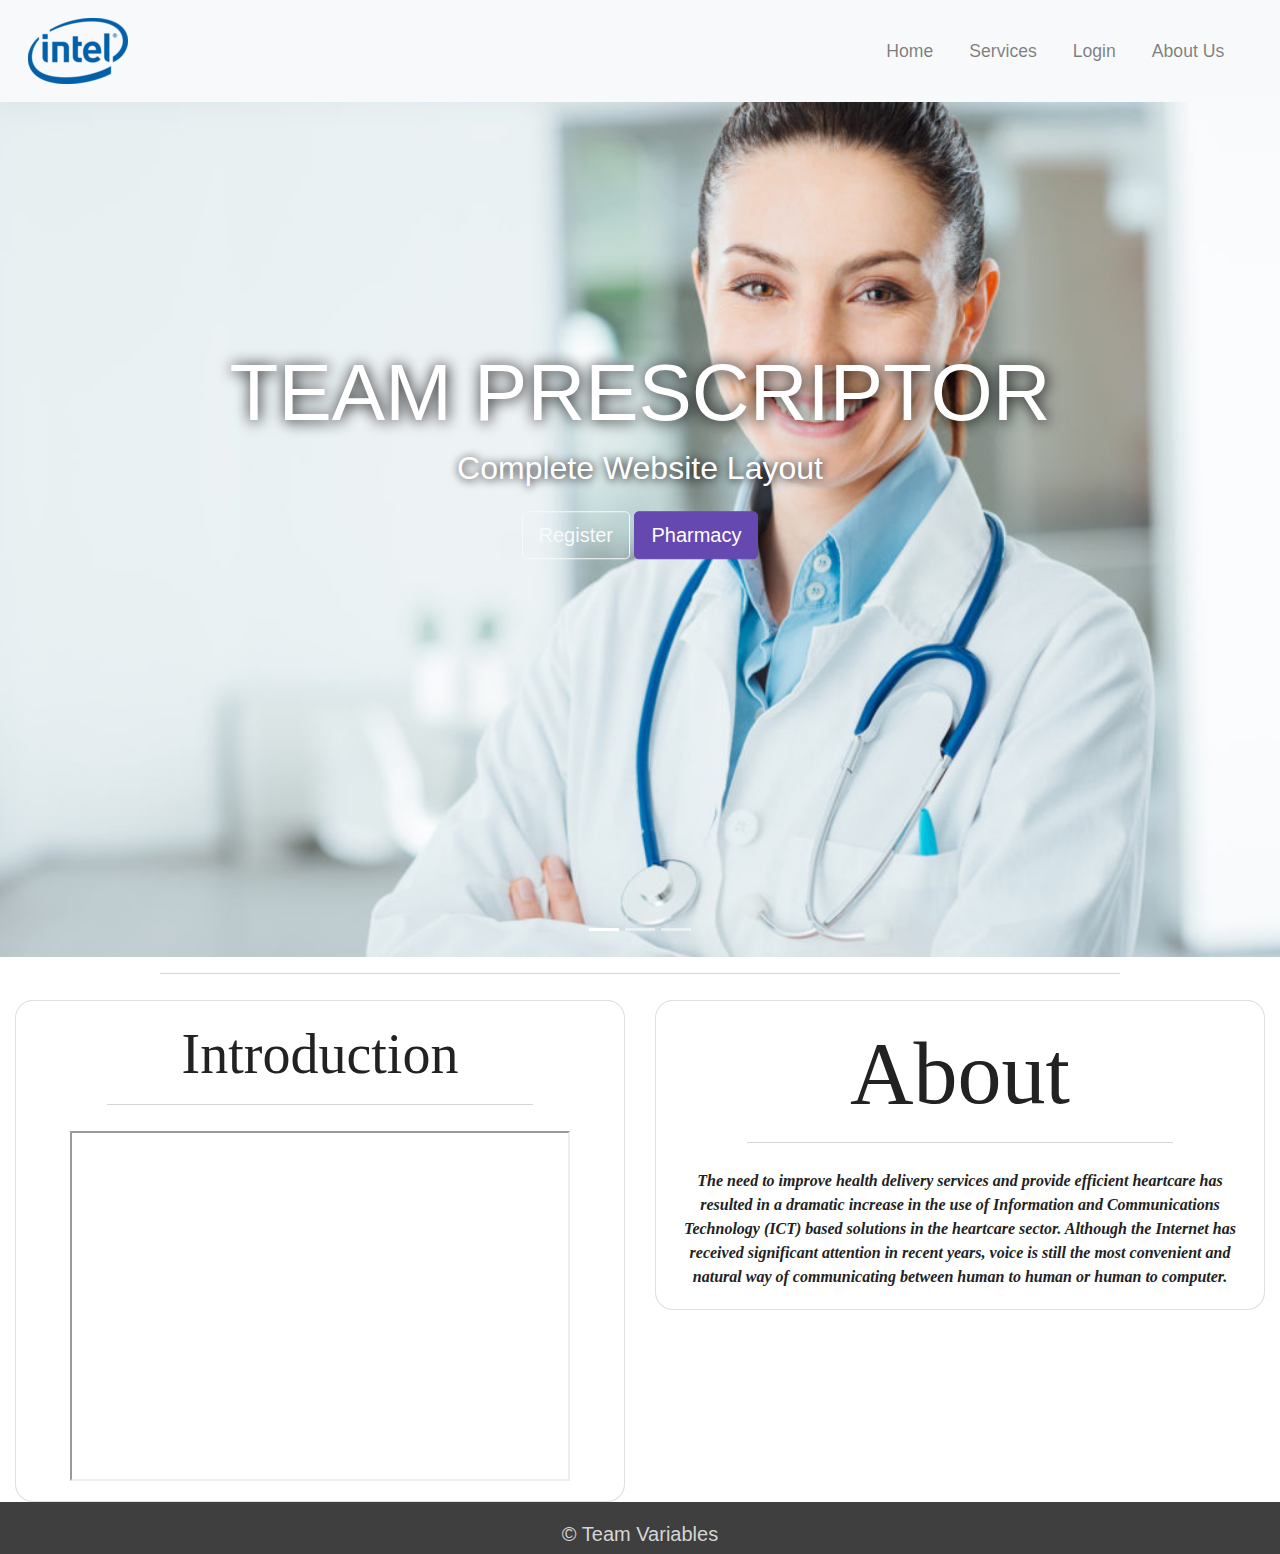
<file: index.html>
<!DOCTYPE html>
<html>
<head>
	<title>SIH</title>
	<link rel="icon" type="image/-icon" href="spdark.png">
	<!---CSS FILE--->
	<link rel="stylesheet" href="https://stackpath.bootstrapcdn.com/bootstrap/4.4.1/css/bootstrap.min.css" integrity="sha384-Vkoo8x4CGsO3+Hhxv8T/Q5PaXtkKtu6ug5TOeNV6gBiFeWPGFN9MuhOf23Q9Ifjh" crossorigin="anonymous">


	<!---JavaScript--->
	<script src="https://code.jquery.com/jquery-3.4.1.slim.min.js" integrity="sha384-J6qa4849blE2+poT4WnyKhv5vZF5SrPo0iEjwBvKU7imGFAV0wwj1yYfoRSJoZ+n" crossorigin="anonymous"></script>
	<!---JS Popper--->
	<script src="https://cdn.jsdelivr.net/npm/popper.js@1.16.0/dist/umd/popper.min.js" integrity="
	sha384-Q6E9RHvbIyZFJoft+2mJbHaEWldlvI9IOYy5n3zV9zzTtmI3UksdQRVvoxMfooAo" crossorigin="anonymous">
	</script>
	<!---bootstrap--->
	<script src="https://stackpath.bootstrapcdn.com/bootstrap/4.4.1/js/bootstrap.min.js" integrity="sha384-wfSDF2E50Y2D1uUdj0O3uMBJnjuUD4Ih7YwaYd1iqfktj0Uod8GCExl3Og8ifwB6" crossorigin="anonymous"></script>
	<link rel="stylesheet" href="style.css">
</head>
<body>
	<!--nav bar-->
	<nav class="navbar navbar-expand-md navbar-light bg-light ticky-top">
		<div class="container-fluid">
			<a href="#" class="navbar-brand"><img src="temp.png"></a>
			<button class="navbar-toggler" type="button" data-toggle="collapse" data-target="#navbarResponsive">
				<span class="navbar-toggler-icon"></span>
			</button>
			<div class="collapse navbar-collapse" id="navbarResponsive">
				<ul class="navbar-nav ml-auto">
					<li class="navbar-item" active>
						<a href="#" class="nav-link">Home</a>
					</li>
					<li class="navbar-item">
						<a href="#" class="nav-link">Services</a>
					</li>
					<li class="navbar-item">
						<a href="#" class="nav-link">Login</a>
					</li>
					<li class="navbar-item">
						<a href="#" class="nav-link">About Us</a>
					</li>
				</ul>
			</div>
		</div>
	</nav>
	<!----Slider--->
	<div id="slides" class="carousel slide" data-ride="carousel">
		<ul class="carousel-indicators">
			<li data-target="#slides" data-slide-to="0" class="active"></li>
			<li data-target="#slides" data-slide-to="1" ></li>
			<li data-target="#slides" data-slide-to="2" ></li>
		</ul>
		<div class="carousel-inner">
			<div class="carousel-item active">
				<img src="2.png">
				<div class="carousel-caption">
					<h1 class="display-2">Team Prescriptor</h1>
					<h3>Complete Website Layout</h3>
					<a type="button" class="btn btn-outline-light btn-lg" href="sign.html">Register</a>
					<a type="button" class="btn btn-primary btn-lg" href="pharm.html">Pharmacy</a>
				</div>
			</div>
			<div class="carousel-item">
				<img src="1.png">
			</div>
			<div class="carousel-item">
				<img src="3.png">
			</div>
		</div>
	</div>
	<!---team--->
	<hr>
	<div class="container-fluid padding" style="align-content: center;">
		<div class="row padding">
			<div class="col-md-6">
				<div class="card text-center">
					<div class="card-body">
						<h3 class="card-title display-4">Introduction</h3>
						<hr>
						 <iframe width="500" height="350" align="center" style="position: relative;" src="https://www.youtube.com/embed/tgbNymZ7vqY">
						 </iframe> 
					</div>
				</div>
			</div>
			<div class="col-md-6">
				<div class="card text-center">
					<div class="card-body">
						<h3 class="card-title display-2">About</h3>
						<hr>
						<p class="card-text"><em><b>The need to improve health delivery services
and provide efficient heartcare has resulted in a
dramatic increase in the use of Information and
Communications Technology (ICT) based
solutions in the heartcare sector. Although the
Internet has received significant attention in
recent years, voice is still the most convenient
and natural way of communicating between
human to human or human to computer.</b></em></p>
					</div>
				</div>
			</div>
		</div>
	</div>
	<!--footer--->
	<footer>
		<div class="container-fluid padding">
			<div class="row text-center">
				<div class="col-12">
					<h5>&copy; Team Variables</h5>
				</div>
			</div>
		</div>
	</footer>
</body>
</html>
</file>
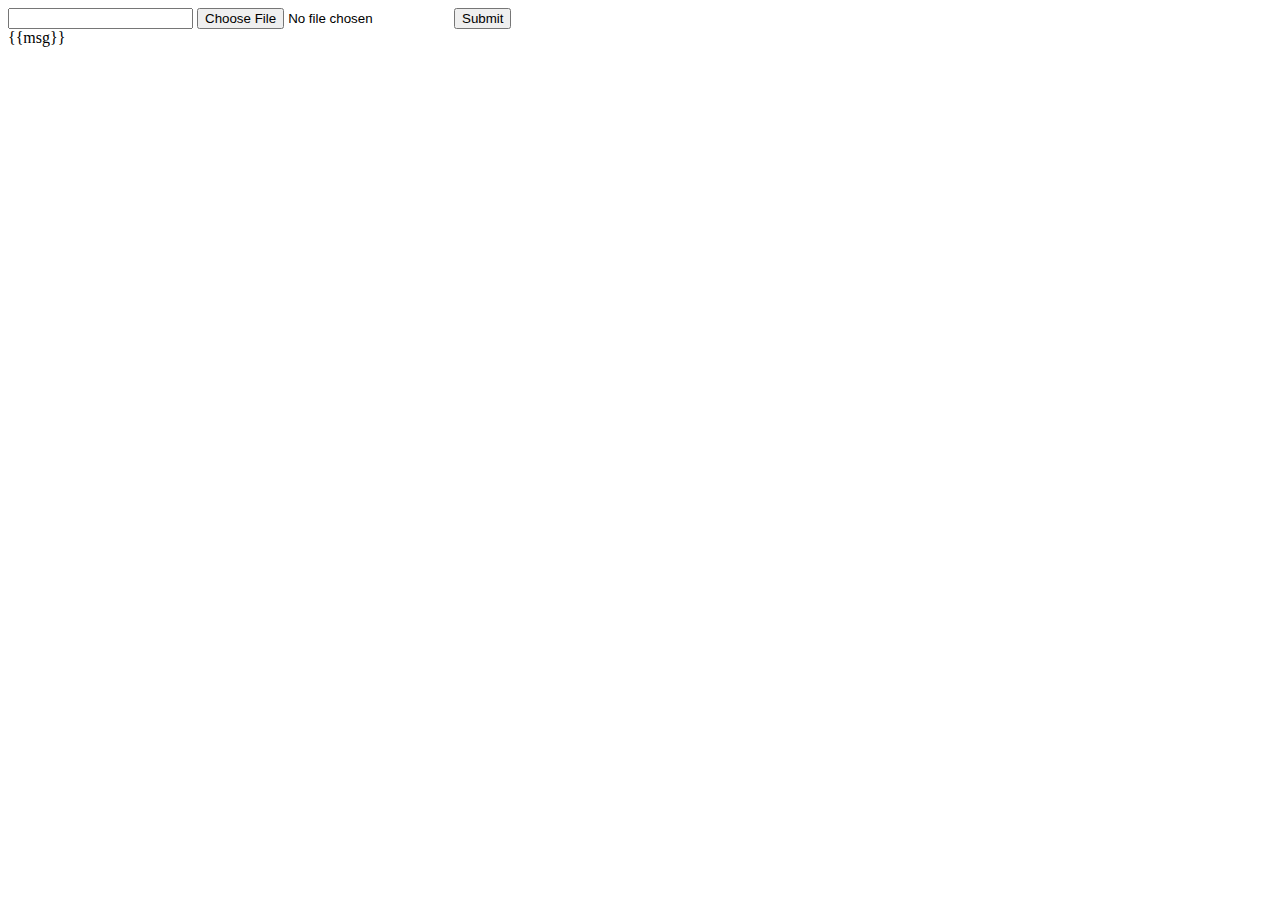
<file: eg/templates/upload.html>
<!DOCTYPE html>
<html>
<head>
	<title>Upload File</title>
</head>
<body>
<form method = "POST" action= "/create" enctype= "multipart/form-data">
			<input type = "text" name="username">
			<input type="file" name="file">
			<input type="submit" value="Submit">
	</from>
	<div>{{msg}}</div>
</body>
</html>
</file>
<file: style.css>
html,body {
	height: 100%;
	width: 100%;
	font-family: 'Poppins' ,sans-serif;
	color: #222;
}
.navbar{
	padding: .8rem;	
}
.navbar-nav li{
	padding-right: 20px;
}
.nav-link {
	font-size: 1.1em !important;
}

.carousel-inner img {
	width: 100%;
	height: 100%;
}
.carousel-caption {
	position: absolute;
	top: 50%;
	transform: translateY(-50%);
}
.carousel-caption h1{
font-size: 500%;
text-transform: uppercase;
text-shadow: 1px 1px 15px #000;
}
.carousel-caption h3{
	font-size: 200%;
	font-weight: 500%;
	text-shadow: 1px 1px 10px #000;
	padding-bottom: 1rem;
}
.btn-primary{
	background-color: #6648b1;
	border: 1px solid #6648b1;
}
.btn-primary:hover{
	background-color: #563d7c;
	border: 1px solid #563d7c;
}


footer{
	background-color: #3f3f3f;
	color: #d5d5d5;
	padding-top: 20px; 
}

hr{
	color: #000000;
	padding-top: 5px;
	padding-bottom: 5px;
	border-top: 1px solid #d5d5d5;
	width: 75%;
}
.card{
	font-family: roboto;
	border-radius: 18px;
	background-color: white;
	box-shadow: 5px 5px 15px rgba(0,0,0,0,9);
	text-align: center;
	transition: 0.5s ease;
	cursor: pointer;
}
.card-img-top{
	grid-area: image;
	border-top-left-radius: 15px;
	border-top-right-radius: 15px;
	background-size: cover;
}
</file>
